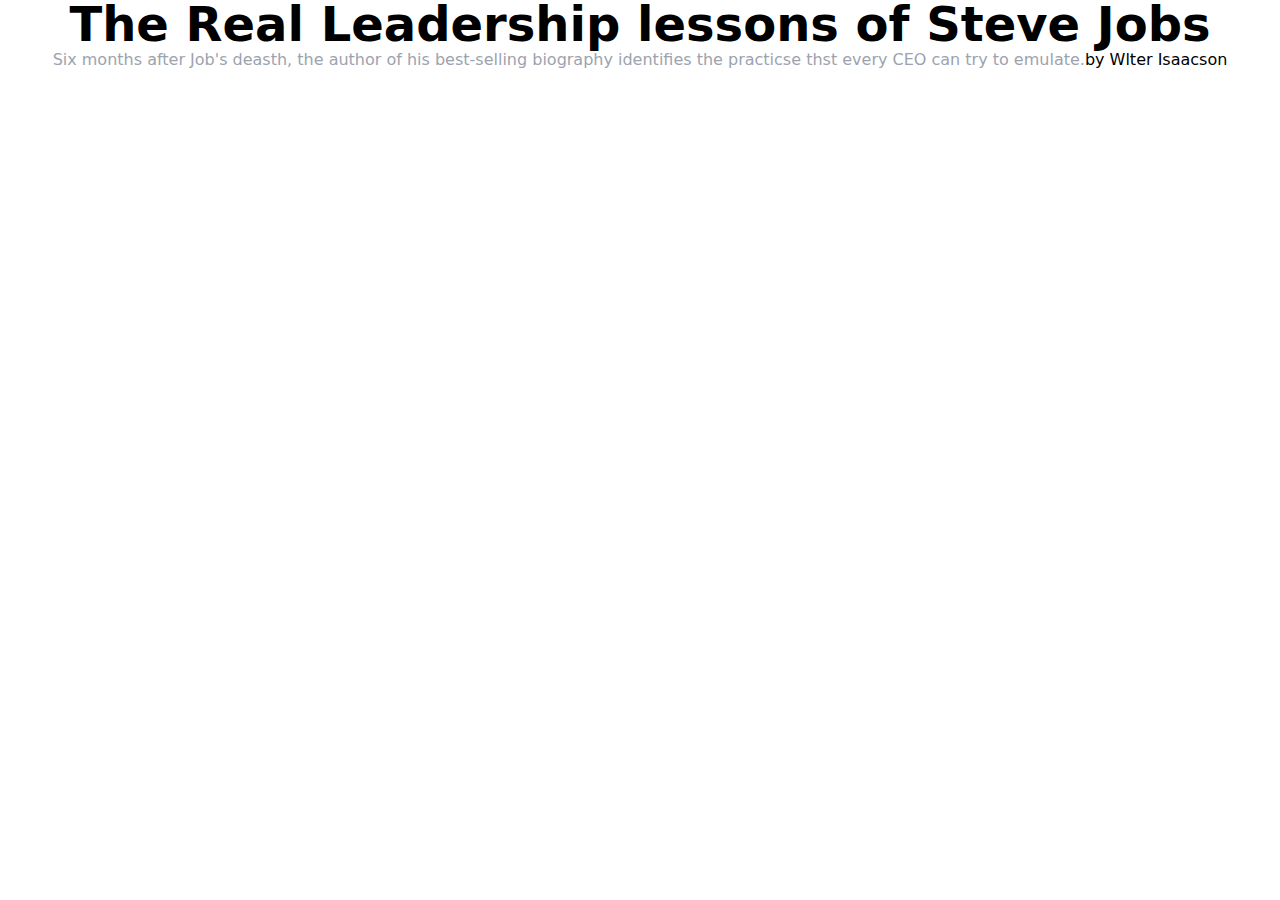
<file: index.html>
<!DOCTYPE html>
<html lang="en">
<head>
    <meta charset="UTF-8">
    <meta name="viewport" content="width=device-width, initial-scale=1.0">
    <title>steve</title>
    <link rel="stylesheet" href="style.css">
</head>
<body>
    <h1 class="text-5xl text-center font-bold">The Real Leadership lessons of Steve Jobs</h1>
    <p class="text-bold text-center text-gray-400">Six months after Job's deasth, the author of his best-selling biography identifies the practicse thst every CEO can try to  emulate.<span class="text-normal text-black">by Wlter Isaacson</span></p>
</body>
</html>
</file>
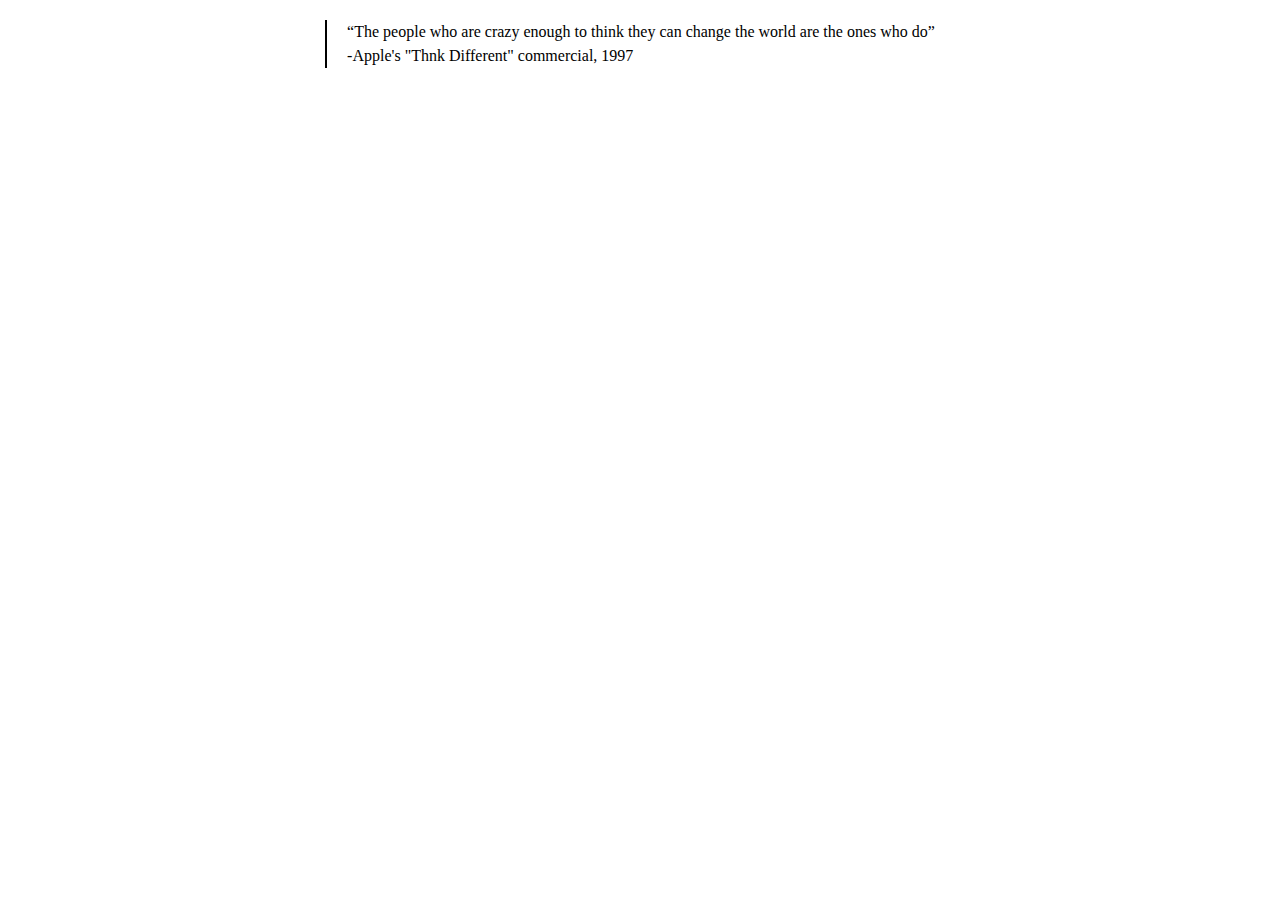
<file: four.html>
<!DOCTYPE html>
<html lang="en">
<head>
    <meta charset="UTF-8">
    <meta name="viewport" content="width=device-width, initial-scale=1.0">
    <title>Apple</title>
    <link rel="stylesheet" href="style.css">
</head>
<body>
    <div class="flex justify-center">
        <div class="my-5 mx-28 border-black border-s-2 flex items-center">
            <h1 class=" font-serif mx-5">
                <q>The people who are crazy enough to think they can change the world are the ones who do</q>
                <br>
                -Apple's "Thnk Different" commercial, 1997
            </h1>

        </div>
    </div>
</body>
</html>
</file>
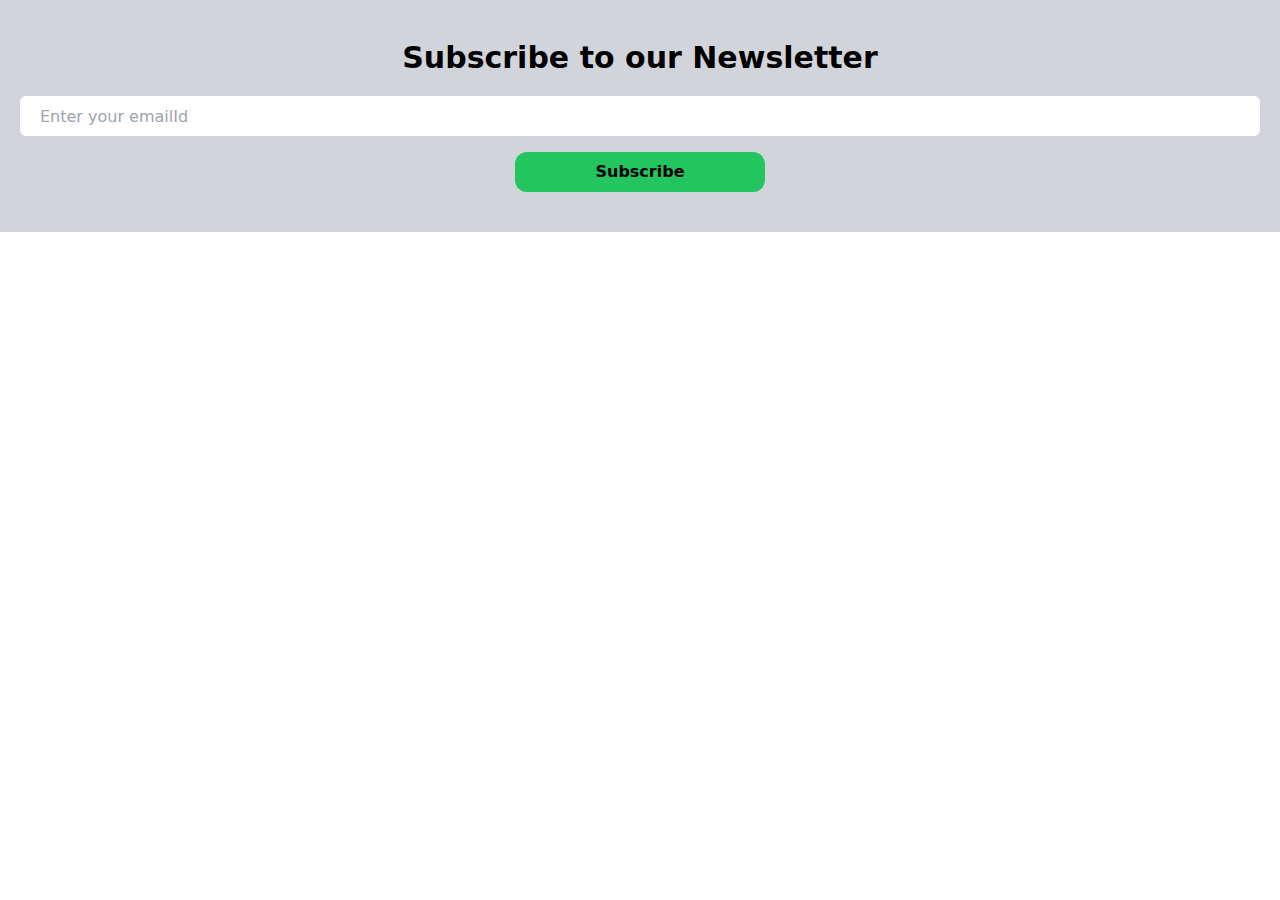
<file: seven.html>
<!DOCTYPE html>
<html lang="en">
<head>
    <meta charset="UTF-8">
    <meta name="viewport" content="width=device-width, initial-scale=1.0">
    <title>Document</title>
    <link rel="stylesheet" href="style.css">
</head>
<body>
    <div class="w-full bg-gray-300 py-10 mb-5">
        <h1 class="text-3xl font-bold text-center color-white">Subscribe to our Newsletter</h1>
        <div class="px-5 mt-5">
            <input class="px-5 rounded-md h-10 w-full" type="email" placeholder="Enter your emailId"/>

        </div>
        <div class="flex justify-center mt-4">
            <button class="bg-green-500 color-black rounded-xl py-2 px-20 font-bold" >Subscribe</button>
        </div>
    </div>
</body>
</html>
</file>
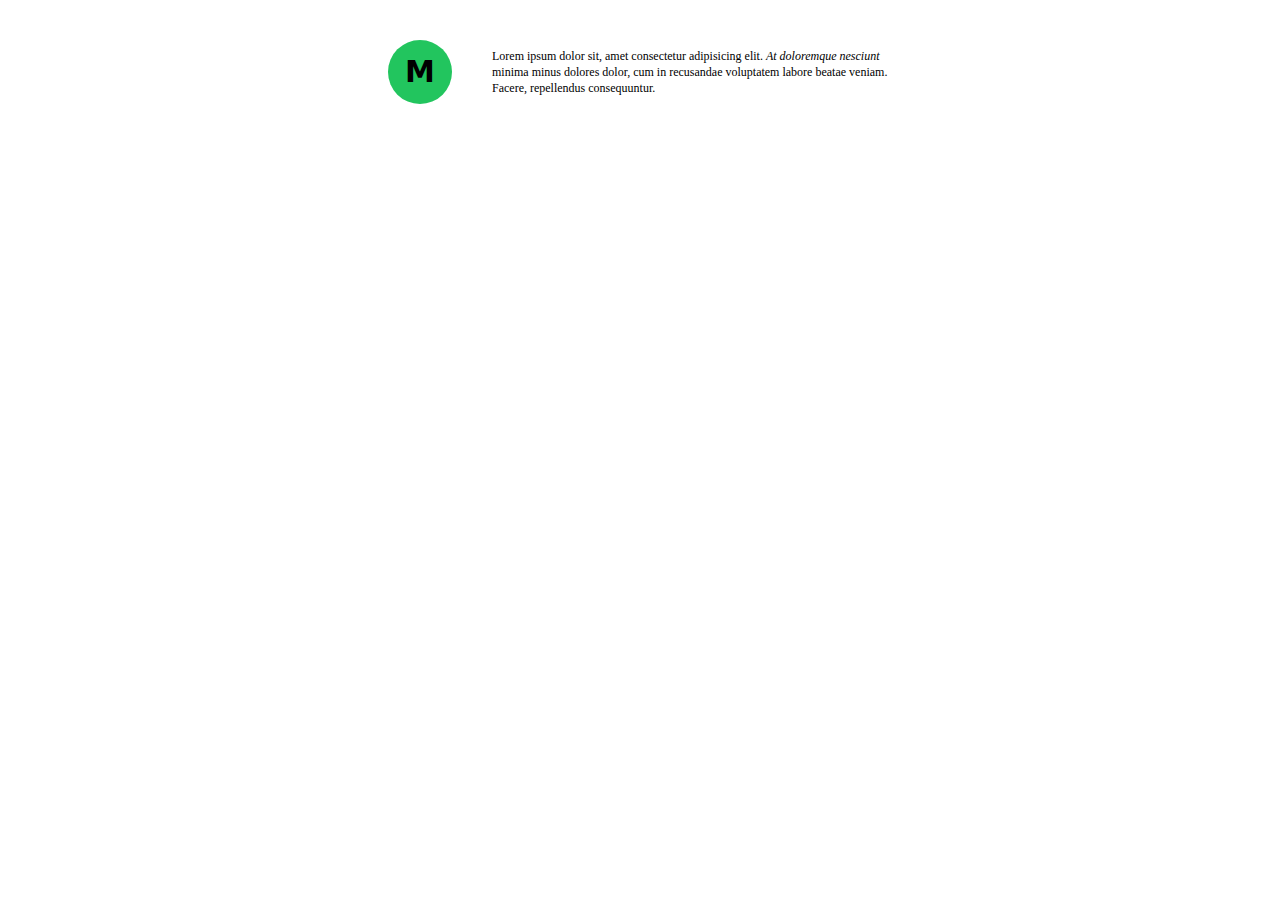
<file: six.html>
<!DOCTYPE html>
<html lang="en">
<head>
    <meta charset="UTF-8">
    <meta name="viewport" content="width=device-width, initial-scale=1.0">
    <title>M</title>
    <link rel="stylesheet" href="style.css">
</head>
<body>
    <div class="my-10 mx-36 flex gap-10 items-center justify-center">
        <div class="w-16 h-16 bg-green-500 flex justify-center items-center text-3xl rounded-full font-bold">M</div>
        <p class="w-[400px] font-serif text-xs">Lorem ipsum dolor sit, amet consectetur adipisicing elit. <em>At doloremque nesciunt </em>minima minus dolores dolor, cum in recusandae voluptatem labore beatae veniam. Facere, repellendus consequuntur.</p>
    </div>
</body>
</html>
</file>
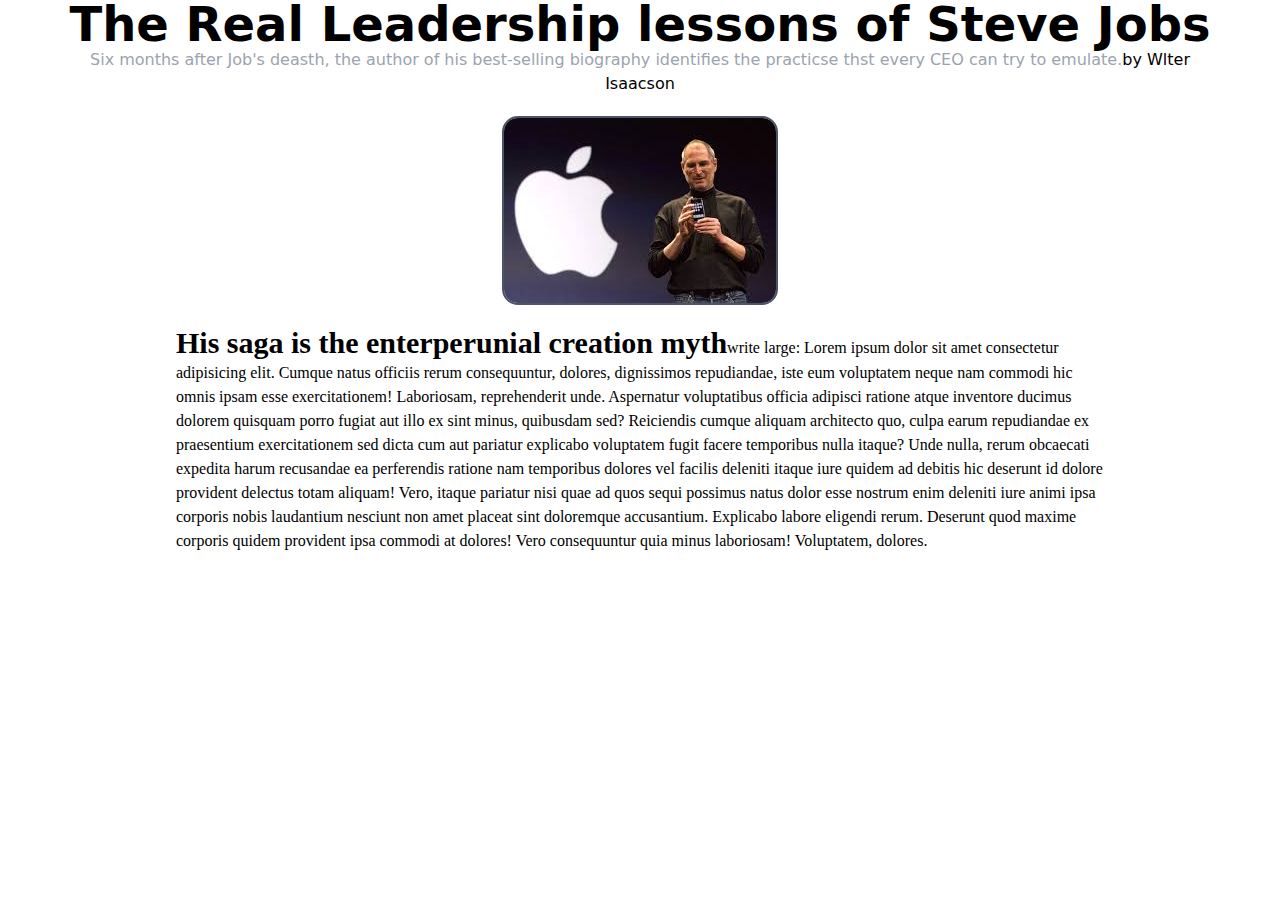
<file: three.html>
<!DOCTYPE html>
<html lang="en">
<head>
    <meta charset="UTF-8">
    <meta name="viewport" content="width=device-width, initial-scale=1.0">
    <title>Steve paragraph</title>
    <link rel="stylesheet" href="style.css">
</head>
<body>
    <div class="max-w-6xl w-full m-auto">
        <div class="heading-section">
            <h1 class="text-5xl text-center font-bold">The Real Leadership lessons of Steve Jobs</h1>
            <p class="text-bold text-center text-gray-400">Six months after Job's deasth, the author of his best-selling biography identifies the practicse thst every CEO can try to  emulate.<span class="text-normal text-black">by Wlter Isaacson</span></p>
        </div>
        <div class="flex justify-center my-5">
            <img src="steve.jpg" alt="steve" class="rounded-2xl border-2 border-gray-600">
        </div>
        <div class="my-5 mx-28 font-serif">
           <p><b class="text-3xl">His saga is the enterperunial creation myth</b>write large: Lorem ipsum dolor sit amet consectetur adipisicing elit. Cumque natus officiis rerum consequuntur, dolores, dignissimos repudiandae, iste eum voluptatem neque nam commodi hic omnis ipsam esse exercitationem! Laboriosam, reprehenderit unde. Aspernatur voluptatibus officia adipisci ratione atque inventore ducimus dolorem quisquam porro fugiat aut illo ex sint minus, quibusdam sed? Reiciendis cumque aliquam architecto quo, culpa earum repudiandae ex praesentium exercitationem sed dicta cum aut pariatur explicabo voluptatem fugit facere temporibus nulla itaque? Unde nulla, rerum obcaecati expedita harum recusandae ea perferendis ratione nam temporibus dolores vel facilis deleniti itaque iure quidem ad debitis hic deserunt id dolore provident delectus totam aliquam! Vero, itaque pariatur nisi quae ad quos sequi possimus natus dolor esse nostrum enim deleniti iure animi ipsa corporis nobis laudantium nesciunt non amet placeat sint doloremque accusantium. Explicabo labore eligendi rerum. Deserunt quod maxime corporis quidem provident ipsa commodi at dolores! Vero consequuntur quia minus laboriosam! Voluptatem, dolores.</p>
        </div>
    </div>
</body>
</html>
</file>
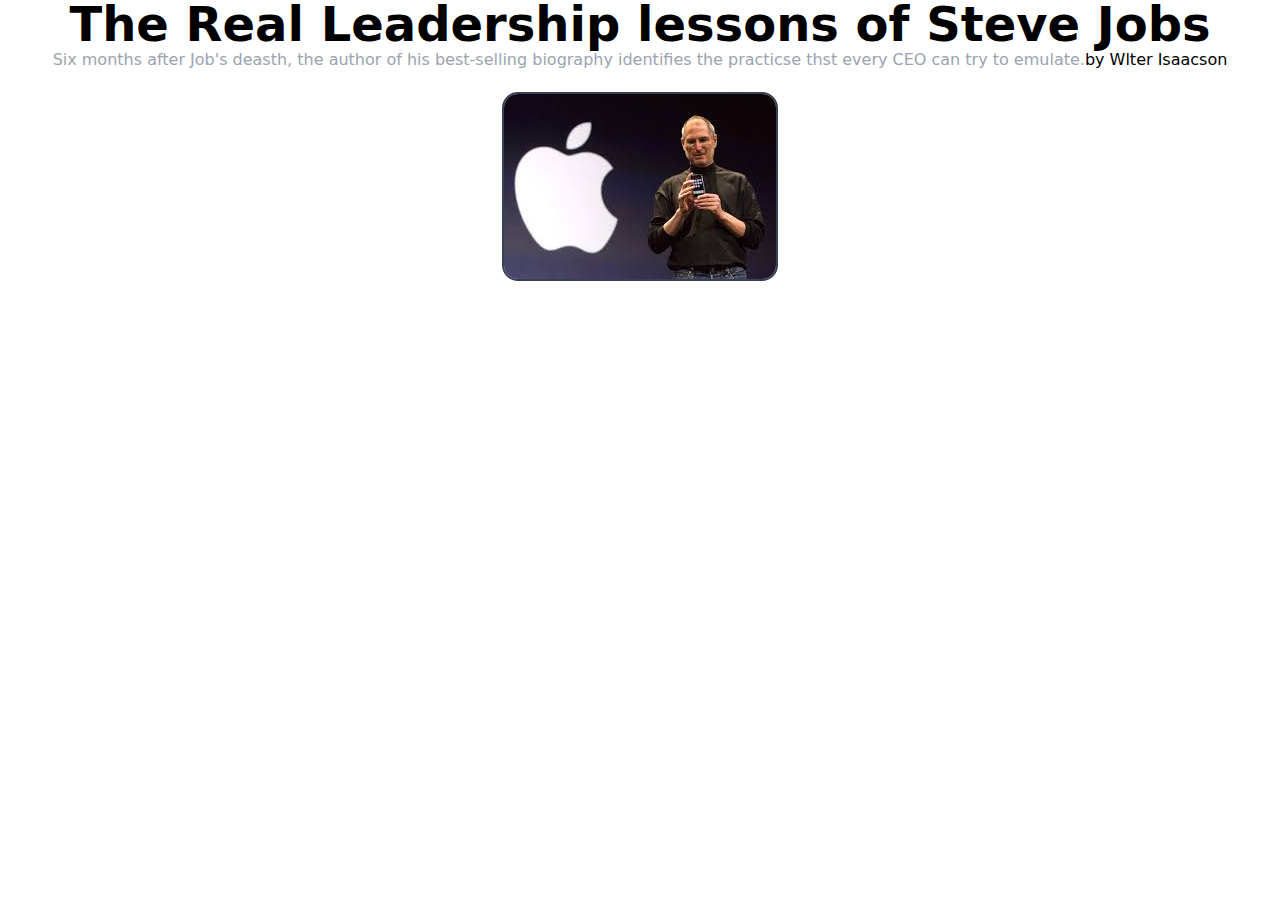
<file: two.html>
<!DOCTYPE html>
<html lang="en">
<head>
    <meta charset="UTF-8">
    <meta name="viewport" content="width=device-width, initial-scale=1.0">
    <title>steveimage</title>
    <link rel="stylesheet" href="style.css">
</head>
<body>
    <h1 class="text-5xl text-center font-bold">The Real Leadership lessons of Steve Jobs</h1>
    <p class="text-bold text-center text-gray-400">Six months after Job's deasth, the author of his best-selling biography identifies the practicse thst every CEO can try to  emulate.<span class="text-normal text-black">by Wlter Isaacson</span></p>
    <div class="flex justify-center my-5">
        <img
          src="steve.jpg"
          alt="Steve Jobs"
          class="rounded-2xl border-2 border-gray-700"
        />
</body>
</html>
</file>
<file: style.css>
/*
! tailwindcss v3.4.1 | MIT License | https://tailwindcss.com
*/

/*
1. Prevent padding and border from affecting element width. (https://github.com/mozdevs/cssremedy/issues/4)
2. Allow adding a border to an element by just adding a border-width. (https://github.com/tailwindcss/tailwindcss/pull/116)
*/

*,
::before,
::after {
  box-sizing: border-box;
  /* 1 */
  border-width: 0;
  /* 2 */
  border-style: solid;
  /* 2 */
  border-color: #e5e7eb;
  /* 2 */
}

::before,
::after {
  --tw-content: '';
}

/*
1. Use a consistent sensible line-height in all browsers.
2. Prevent adjustments of font size after orientation changes in iOS.
3. Use a more readable tab size.
4. Use the user's configured `sans` font-family by default.
5. Use the user's configured `sans` font-feature-settings by default.
6. Use the user's configured `sans` font-variation-settings by default.
7. Disable tap highlights on iOS
*/

html,
:host {
  line-height: 1.5;
  /* 1 */
  -webkit-text-size-adjust: 100%;
  /* 2 */
  -moz-tab-size: 4;
  /* 3 */
  -o-tab-size: 4;
     tab-size: 4;
  /* 3 */
  font-family: ui-sans-serif, system-ui, sans-serif, "Apple Color Emoji", "Segoe UI Emoji", "Segoe UI Symbol", "Noto Color Emoji";
  /* 4 */
  font-feature-settings: normal;
  /* 5 */
  font-variation-settings: normal;
  /* 6 */
  -webkit-tap-highlight-color: transparent;
  /* 7 */
}

/*
1. Remove the margin in all browsers.
2. Inherit line-height from `html` so users can set them as a class directly on the `html` element.
*/

body {
  margin: 0;
  /* 1 */
  line-height: inherit;
  /* 2 */
}

/*
1. Add the correct height in Firefox.
2. Correct the inheritance of border color in Firefox. (https://bugzilla.mozilla.org/show_bug.cgi?id=190655)
3. Ensure horizontal rules are visible by default.
*/

hr {
  height: 0;
  /* 1 */
  color: inherit;
  /* 2 */
  border-top-width: 1px;
  /* 3 */
}

/*
Add the correct text decoration in Chrome, Edge, and Safari.
*/

abbr:where([title]) {
  -webkit-text-decoration: underline dotted;
          text-decoration: underline dotted;
}

/*
Remove the default font size and weight for headings.
*/

h1,
h2,
h3,
h4,
h5,
h6 {
  font-size: inherit;
  font-weight: inherit;
}

/*
Reset links to optimize for opt-in styling instead of opt-out.
*/

a {
  color: inherit;
  text-decoration: inherit;
}

/*
Add the correct font weight in Edge and Safari.
*/

b,
strong {
  font-weight: bolder;
}

/*
1. Use the user's configured `mono` font-family by default.
2. Use the user's configured `mono` font-feature-settings by default.
3. Use the user's configured `mono` font-variation-settings by default.
4. Correct the odd `em` font sizing in all browsers.
*/

code,
kbd,
samp,
pre {
  font-family: ui-monospace, SFMono-Regular, Menlo, Monaco, Consolas, "Liberation Mono", "Courier New", monospace;
  /* 1 */
  font-feature-settings: normal;
  /* 2 */
  font-variation-settings: normal;
  /* 3 */
  font-size: 1em;
  /* 4 */
}

/*
Add the correct font size in all browsers.
*/

small {
  font-size: 80%;
}

/*
Prevent `sub` and `sup` elements from affecting the line height in all browsers.
*/

sub,
sup {
  font-size: 75%;
  line-height: 0;
  position: relative;
  vertical-align: baseline;
}

sub {
  bottom: -0.25em;
}

sup {
  top: -0.5em;
}

/*
1. Remove text indentation from table contents in Chrome and Safari. (https://bugs.chromium.org/p/chromium/issues/detail?id=999088, https://bugs.webkit.org/show_bug.cgi?id=201297)
2. Correct table border color inheritance in all Chrome and Safari. (https://bugs.chromium.org/p/chromium/issues/detail?id=935729, https://bugs.webkit.org/show_bug.cgi?id=195016)
3. Remove gaps between table borders by default.
*/

table {
  text-indent: 0;
  /* 1 */
  border-color: inherit;
  /* 2 */
  border-collapse: collapse;
  /* 3 */
}

/*
1. Change the font styles in all browsers.
2. Remove the margin in Firefox and Safari.
3. Remove default padding in all browsers.
*/

button,
input,
optgroup,
select,
textarea {
  font-family: inherit;
  /* 1 */
  font-feature-settings: inherit;
  /* 1 */
  font-variation-settings: inherit;
  /* 1 */
  font-size: 100%;
  /* 1 */
  font-weight: inherit;
  /* 1 */
  line-height: inherit;
  /* 1 */
  color: inherit;
  /* 1 */
  margin: 0;
  /* 2 */
  padding: 0;
  /* 3 */
}

/*
Remove the inheritance of text transform in Edge and Firefox.
*/

button,
select {
  text-transform: none;
}

/*
1. Correct the inability to style clickable types in iOS and Safari.
2. Remove default button styles.
*/

button,
[type='button'],
[type='reset'],
[type='submit'] {
  -webkit-appearance: button;
  /* 1 */
  background-color: transparent;
  /* 2 */
  background-image: none;
  /* 2 */
}

/*
Use the modern Firefox focus style for all focusable elements.
*/

:-moz-focusring {
  outline: auto;
}

/*
Remove the additional `:invalid` styles in Firefox. (https://github.com/mozilla/gecko-dev/blob/2f9eacd9d3d995c937b4251a5557d95d494c9be1/layout/style/res/forms.css#L728-L737)
*/

:-moz-ui-invalid {
  box-shadow: none;
}

/*
Add the correct vertical alignment in Chrome and Firefox.
*/

progress {
  vertical-align: baseline;
}

/*
Correct the cursor style of increment and decrement buttons in Safari.
*/

::-webkit-inner-spin-button,
::-webkit-outer-spin-button {
  height: auto;
}

/*
1. Correct the odd appearance in Chrome and Safari.
2. Correct the outline style in Safari.
*/

[type='search'] {
  -webkit-appearance: textfield;
  /* 1 */
  outline-offset: -2px;
  /* 2 */
}

/*
Remove the inner padding in Chrome and Safari on macOS.
*/

::-webkit-search-decoration {
  -webkit-appearance: none;
}

/*
1. Correct the inability to style clickable types in iOS and Safari.
2. Change font properties to `inherit` in Safari.
*/

::-webkit-file-upload-button {
  -webkit-appearance: button;
  /* 1 */
  font: inherit;
  /* 2 */
}

/*
Add the correct display in Chrome and Safari.
*/

summary {
  display: list-item;
}

/*
Removes the default spacing and border for appropriate elements.
*/

blockquote,
dl,
dd,
h1,
h2,
h3,
h4,
h5,
h6,
hr,
figure,
p,
pre {
  margin: 0;
}

fieldset {
  margin: 0;
  padding: 0;
}

legend {
  padding: 0;
}

ol,
ul,
menu {
  list-style: none;
  margin: 0;
  padding: 0;
}

/*
Reset default styling for dialogs.
*/

dialog {
  padding: 0;
}

/*
Prevent resizing textareas horizontally by default.
*/

textarea {
  resize: vertical;
}

/*
1. Reset the default placeholder opacity in Firefox. (https://github.com/tailwindlabs/tailwindcss/issues/3300)
2. Set the default placeholder color to the user's configured gray 400 color.
*/

input::-moz-placeholder, textarea::-moz-placeholder {
  opacity: 1;
  /* 1 */
  color: #9ca3af;
  /* 2 */
}

input::placeholder,
textarea::placeholder {
  opacity: 1;
  /* 1 */
  color: #9ca3af;
  /* 2 */
}

/*
Set the default cursor for buttons.
*/

button,
[role="button"] {
  cursor: pointer;
}

/*
Make sure disabled buttons don't get the pointer cursor.
*/

:disabled {
  cursor: default;
}

/*
1. Make replaced elements `display: block` by default. (https://github.com/mozdevs/cssremedy/issues/14)
2. Add `vertical-align: middle` to align replaced elements more sensibly by default. (https://github.com/jensimmons/cssremedy/issues/14#issuecomment-634934210)
   This can trigger a poorly considered lint error in some tools but is included by design.
*/

img,
svg,
video,
canvas,
audio,
iframe,
embed,
object {
  display: block;
  /* 1 */
  vertical-align: middle;
  /* 2 */
}

/*
Constrain images and videos to the parent width and preserve their intrinsic aspect ratio. (https://github.com/mozdevs/cssremedy/issues/14)
*/

img,
video {
  max-width: 100%;
  height: auto;
}

/* Make elements with the HTML hidden attribute stay hidden by default */

[hidden] {
  display: none;
}

*, ::before, ::after {
  --tw-border-spacing-x: 0;
  --tw-border-spacing-y: 0;
  --tw-translate-x: 0;
  --tw-translate-y: 0;
  --tw-rotate: 0;
  --tw-skew-x: 0;
  --tw-skew-y: 0;
  --tw-scale-x: 1;
  --tw-scale-y: 1;
  --tw-pan-x:  ;
  --tw-pan-y:  ;
  --tw-pinch-zoom:  ;
  --tw-scroll-snap-strictness: proximity;
  --tw-gradient-from-position:  ;
  --tw-gradient-via-position:  ;
  --tw-gradient-to-position:  ;
  --tw-ordinal:  ;
  --tw-slashed-zero:  ;
  --tw-numeric-figure:  ;
  --tw-numeric-spacing:  ;
  --tw-numeric-fraction:  ;
  --tw-ring-inset:  ;
  --tw-ring-offset-width: 0px;
  --tw-ring-offset-color: #fff;
  --tw-ring-color: rgb(59 130 246 / 0.5);
  --tw-ring-offset-shadow: 0 0 #0000;
  --tw-ring-shadow: 0 0 #0000;
  --tw-shadow: 0 0 #0000;
  --tw-shadow-colored: 0 0 #0000;
  --tw-blur:  ;
  --tw-brightness:  ;
  --tw-contrast:  ;
  --tw-grayscale:  ;
  --tw-hue-rotate:  ;
  --tw-invert:  ;
  --tw-saturate:  ;
  --tw-sepia:  ;
  --tw-drop-shadow:  ;
  --tw-backdrop-blur:  ;
  --tw-backdrop-brightness:  ;
  --tw-backdrop-contrast:  ;
  --tw-backdrop-grayscale:  ;
  --tw-backdrop-hue-rotate:  ;
  --tw-backdrop-invert:  ;
  --tw-backdrop-opacity:  ;
  --tw-backdrop-saturate:  ;
  --tw-backdrop-sepia:  ;
}

::backdrop {
  --tw-border-spacing-x: 0;
  --tw-border-spacing-y: 0;
  --tw-translate-x: 0;
  --tw-translate-y: 0;
  --tw-rotate: 0;
  --tw-skew-x: 0;
  --tw-skew-y: 0;
  --tw-scale-x: 1;
  --tw-scale-y: 1;
  --tw-pan-x:  ;
  --tw-pan-y:  ;
  --tw-pinch-zoom:  ;
  --tw-scroll-snap-strictness: proximity;
  --tw-gradient-from-position:  ;
  --tw-gradient-via-position:  ;
  --tw-gradient-to-position:  ;
  --tw-ordinal:  ;
  --tw-slashed-zero:  ;
  --tw-numeric-figure:  ;
  --tw-numeric-spacing:  ;
  --tw-numeric-fraction:  ;
  --tw-ring-inset:  ;
  --tw-ring-offset-width: 0px;
  --tw-ring-offset-color: #fff;
  --tw-ring-color: rgb(59 130 246 / 0.5);
  --tw-ring-offset-shadow: 0 0 #0000;
  --tw-ring-shadow: 0 0 #0000;
  --tw-shadow: 0 0 #0000;
  --tw-shadow-colored: 0 0 #0000;
  --tw-blur:  ;
  --tw-brightness:  ;
  --tw-contrast:  ;
  --tw-grayscale:  ;
  --tw-hue-rotate:  ;
  --tw-invert:  ;
  --tw-saturate:  ;
  --tw-sepia:  ;
  --tw-drop-shadow:  ;
  --tw-backdrop-blur:  ;
  --tw-backdrop-brightness:  ;
  --tw-backdrop-contrast:  ;
  --tw-backdrop-grayscale:  ;
  --tw-backdrop-hue-rotate:  ;
  --tw-backdrop-invert:  ;
  --tw-backdrop-opacity:  ;
  --tw-backdrop-saturate:  ;
  --tw-backdrop-sepia:  ;
}

.m-auto {
  margin: auto;
}

.mx-28 {
  margin-left: 7rem;
  margin-right: 7rem;
}

.my-5 {
  margin-top: 1.25rem;
  margin-bottom: 1.25rem;
}

.mx-5 {
  margin-left: 1.25rem;
  margin-right: 1.25rem;
}

.mx-36 {
  margin-left: 9rem;
  margin-right: 9rem;
}

.my-10 {
  margin-top: 2.5rem;
  margin-bottom: 2.5rem;
}

.mb-5 {
  margin-bottom: 1.25rem;
}

.mt-4 {
  margin-top: 1rem;
}

.mt-5 {
  margin-top: 1.25rem;
}

.flex {
  display: flex;
}

.h-16 {
  height: 4rem;
}

.h-10 {
  height: 2.5rem;
}

.w-full {
  width: 100%;
}

.w-16 {
  width: 4rem;
}

.w-\[400px\] {
  width: 400px;
}

.max-w-6xl {
  max-width: 72rem;
}

.items-center {
  align-items: center;
}

.justify-center {
  justify-content: center;
}

.gap-10 {
  gap: 2.5rem;
}

.rounded-2xl {
  border-radius: 1rem;
}

.rounded-3xl {
  border-radius: 1.5rem;
}

.rounded-full {
  border-radius: 9999px;
}

.rounded-md {
  border-radius: 0.375rem;
}

.rounded-xl {
  border-radius: 0.75rem;
}

.border-2 {
  border-width: 2px;
}

.border-s-2 {
  border-inline-start-width: 2px;
}

.border-gray-600 {
  --tw-border-opacity: 1;
  border-color: rgb(75 85 99 / var(--tw-border-opacity));
}

.border-gray-700 {
  --tw-border-opacity: 1;
  border-color: rgb(55 65 81 / var(--tw-border-opacity));
}

.border-black {
  --tw-border-opacity: 1;
  border-color: rgb(0 0 0 / var(--tw-border-opacity));
}

.bg-green-500 {
  --tw-bg-opacity: 1;
  background-color: rgb(34 197 94 / var(--tw-bg-opacity));
}

.bg-gray-300 {
  --tw-bg-opacity: 1;
  background-color: rgb(209 213 219 / var(--tw-bg-opacity));
}

.px-20 {
  padding-left: 5rem;
  padding-right: 5rem;
}

.px-5 {
  padding-left: 1.25rem;
  padding-right: 1.25rem;
}

.py-10 {
  padding-top: 2.5rem;
  padding-bottom: 2.5rem;
}

.py-16 {
  padding-top: 4rem;
  padding-bottom: 4rem;
}

.py-2 {
  padding-top: 0.5rem;
  padding-bottom: 0.5rem;
}

.text-center {
  text-align: center;
}

.font-serif {
  font-family: ui-serif, Georgia, Cambria, "Times New Roman", Times, serif;
}

.text-3xl {
  font-size: 1.875rem;
  line-height: 2.25rem;
}

.text-5xl {
  font-size: 3rem;
  line-height: 1;
}

.text-xs {
  font-size: 0.75rem;
  line-height: 1rem;
}

.font-bold {
  font-weight: 700;
}

.text-black {
  --tw-text-opacity: 1;
  color: rgb(0 0 0 / var(--tw-text-opacity));
}

.text-gray-400 {
  --tw-text-opacity: 1;
  color: rgb(156 163 175 / var(--tw-text-opacity));
}
</file>
